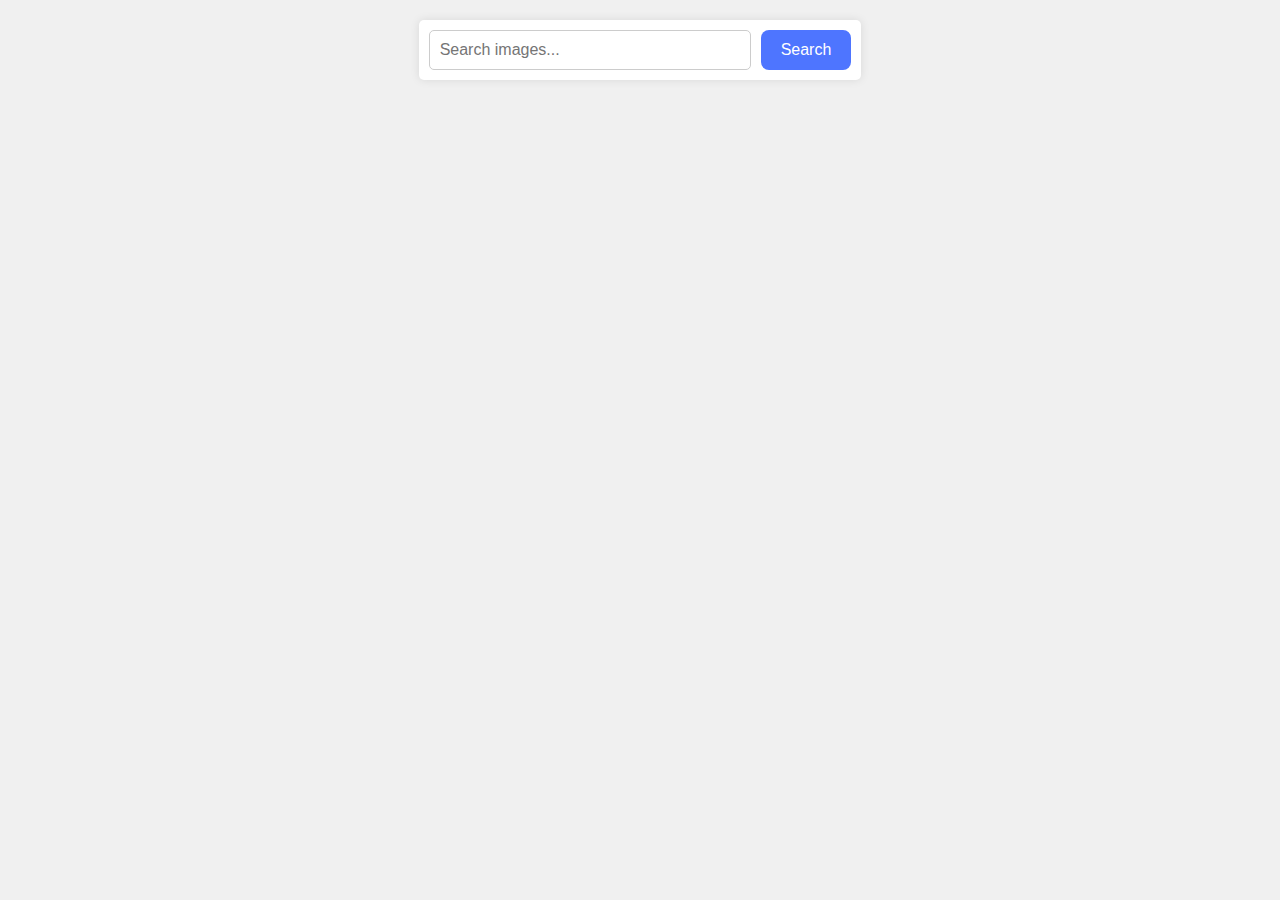
<file: src/index.html>
<!DOCTYPE html>
<html lang="en">
  <head>
    <meta charset="UTF-8" />
    <meta name="viewport" content="width=device-width, initial-scale=1.0" />
    <title>js 12</title>
    <link rel="stylesheet" href="./css/main.css" />
  </head>
  <body>
    <div class="container">
      <div class="form-container">
        <form action="form" class="form">
          <input type="text" name="input" placeholder="Search images..." />
          <button type="submit" class="search-button">Search</button>
        </form>
      </div>
      <span class="loader"></span>
      <div class="gallery-container">
        <ul class="gallery"></ul>
        <button type="button" class="load-more-button">Load more...</button>
      </div>
    </div>
    <script src="./main.js" type="module"></script>
  </body>
</html>
</file>
<file: src/css/main.css>
body {
    margin: 0;
    font-family: Montserrat;
    background-color: #f0f0f0;
    letter-spacing: 1px;
  }
  
  .container {
    display: flex;
    flex-direction: column;
    align-items: center;
    padding: 20px;
  }
  
  .about-img-div {
    display: grid;
    grid-template-columns: repeat(4, auto);
    gap: 10px;
  }
  
  .about-img-div p,
  .about-img-div span {
    display: block;
    text-align: center;
  }
  
  .about-img-div p {
    font-weight: bold;
    margin: 0;
  }
  
  .about-img-div span {
    font-weight: normal;
    margin-bottom: 10px;
  }
  
  .form-container {
    margin-bottom: 20px;
  }
  
  .form {
    display: flex;
    gap: 10px;
    padding: 10px;
    background-color: #fff;
    border-radius: 5px;
    box-shadow: 0 0 10px rgba(0, 0, 0, 0.1);
  }
  
  .form input[type='text'] {
    padding: 10px;
    border: 1px solid #ccc;
    border-radius: 5px;
    width: 300px;
    font-size: 16px;
  }
  
  .form .search-button {
    padding: 10px 20px;
    border: none;
    border-radius: 8px;
    background-color: #4e75ff;
    color: #fff;
    font-size: 16px;
    cursor: pointer;
  }
  
  .form .search-button:hover {
    background-color: #6c8cff;
  }
  
  .load-more-button {
    display: none;
    padding: 10px 20px;
    border: none;
    border-radius: 8px;
    background-color: #4e75ff;
    color: #fff;
    font-size: 16px;
    cursor: pointer;
  }
  
  .load-more-button:hover {
    background-color: #6c8cff;
  }
  
  .gallery-container {
    width: 100%;
    display: flex;
    flex-direction: column;
    align-items: center;
  }
  
  .gallery {
    position: relative;
    width: 1128px;
    height: auto;
    list-style: none;
    display: flex;
    flex-wrap: wrap;
    padding: 24px 0;
    margin: 0;
  }
  
  .item-ul {
    margin-right: 21px;
    margin-bottom: 12px;
    border: 1px solid #808080;
    border-radius: 1px;
  }
  
  .item-ul:nth-child(3n) {
    margin-right: 0;
  }
  
  .item-ul img {
    width: 360px;
    height: 200px;
  }
  
  .item-ul:hover {
    transform: scale(1.02);
    transition: transform 0.3s ease;
  }
  
  .loader {
    display: none;
    width: 48px;
    height: 48px;
    border-radius: 50%;
    position: relative;
    animation: rotate 1s linear infinite;
  }
  
  .loader::before {
    content: '';
    box-sizing: border-box;
    position: absolute;
    inset: 0px;
    border-radius: 50%;
    border: 5px solid #fff;
    animation: prixClipFix 2s linear infinite;
  }
  
  @keyframes rotate {
    100% {
      transform: rotate(360deg);
    }
  }
  
  @keyframes prixClipFix {
    0% {
      clip-path: polygon(50% 50%, 0 0, 0 0, 0 0, 0 0, 0 0);
    }
    25% {
      clip-path: polygon(50% 50%, 0 0, 100% 0, 100% 0, 100% 0, 100% 0);
    }
    50% {
      clip-path: polygon(50% 50%, 0 0, 100% 0, 100% 100%, 100% 100%, 100% 100%);
    }
    75% {
      clip-path: polygon(50% 50%, 0 0, 100% 0, 100% 100%, 0 100%, 0 100%);
    }
    100% {
      clip-path: polygon(50% 50%, 0 0, 100% 0, 100% 100%, 0 100%, 0 0);
    }
  }
</file>
